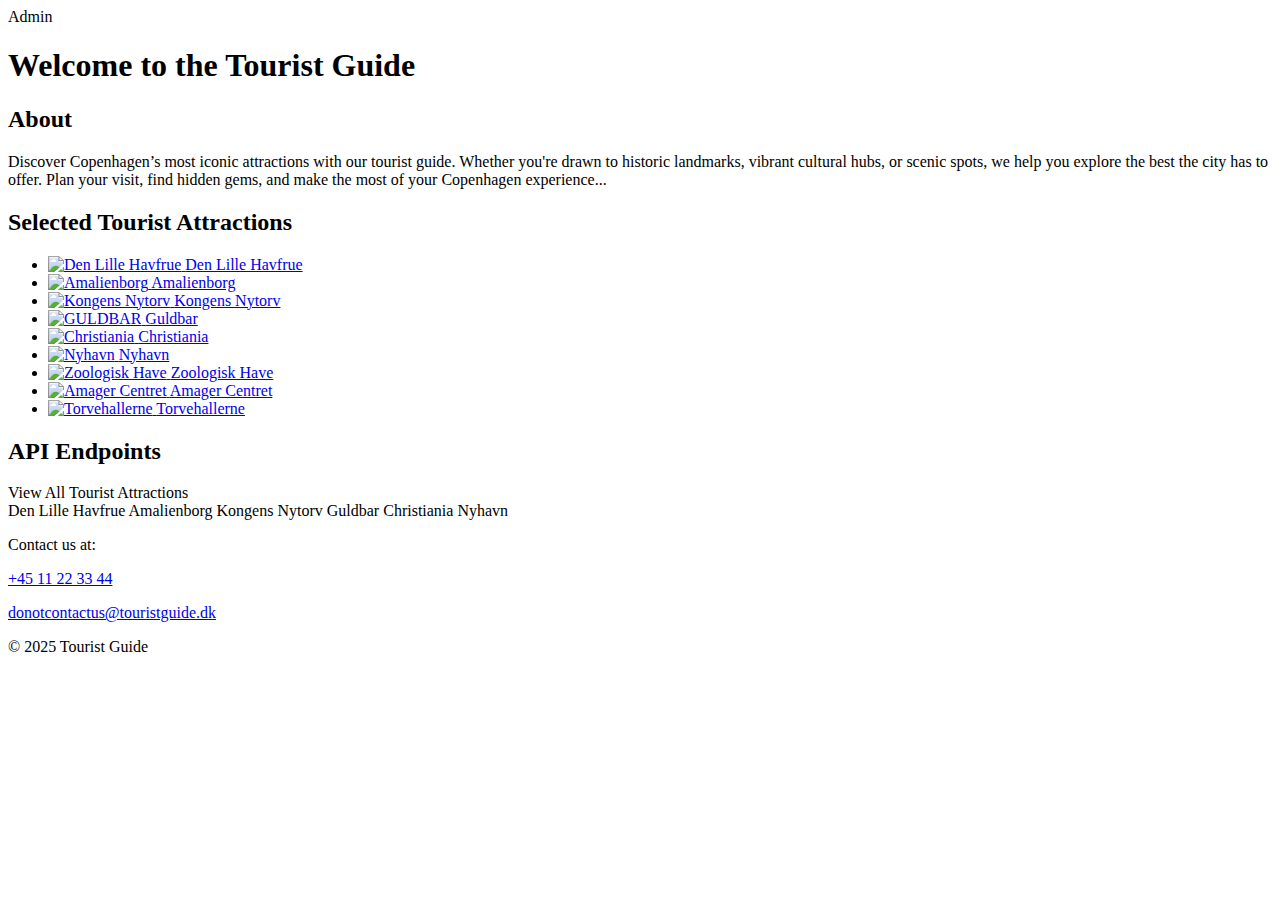
<file: src/main/resources/templates/index.html>
<!DOCTYPE html>
<html lang="en" xmlns:th="http://www.thymeleaf.org">
<head>
    <meta charset="UTF-8">
    <title>Tourist Guide</title>
    <link rel="stylesheet" th:href="@{/css/main.css}">
</head>

<body>
<header>
    <a th:href="@{/admin}" class="admin-button">Admin</a>
    <h1>Welcome to the Tourist Guide</h1>
</header>

<main>
    <section class="description">
        <h2>About</h2>
        <p>Discover Copenhagen’s most iconic attractions with our tourist guide. Whether you're drawn to historic landmarks,
            vibrant cultural hubs, or scenic spots, we help you explore the best the city has to offer.
            Plan your visit, find hidden gems, and make the most of your Copenhagen experience...</p>
    </section>

    <section class="attractions">
        <h2>Selected Tourist Attractions</h2>
        <ul>
            <li>
                <a href="https://www.visitcopenhagen.dk/koebenhavn/planlaeg-din-tur/den-lille-havfrue-gdk586951" target="_blank">
                    <img th:src="@{/images/den_lille_havfrue.jpg}" alt="Den Lille Havfrue">
                    <span>Den Lille Havfrue</span>
                </a>
            </li>
            <li>
                <a href="https://www.visitcopenhagen.com/copenhagen/planning/amalienborg-palace-gdk492887" target="_blank">
                    <img th:src="@{/images/amalienborg.jpg}" alt="Amalienborg">
                    <span>Amalienborg</span>
                </a>
            </li>
            <li>
                <a href="https://www.visitcopenhagen.com/copenhagen/planning/kings-garden-gdk420899" target="_blank">
                    <img th:src="@{/images/kongens_nytorv.jpg}" alt="Kongens Nytorv">
                    <span>Kongens Nytorv</span>
                </a>
            </li>
            <li>
                <a href="https://mit.kea.dk/studieliv-og-faciliteter/studieliv/fredagsbar" target="_blank">
                    <img th:src="@{/images/guldbar.jpg}" alt="GULDBAR">
                    <span>Guldbar</span>
                </a>
            </li>
            <li>
                <a href="https://www.visitcopenhagen.com/copenhagen/planning/christiania-gdk957761" target="_blank">
                    <img th:src="@{/images/christania.jpg}" alt="Christiania">
                    <span>Christiania</span>
                </a>
            </li>
            <li>
                <a href="https://www.visitcopenhagen.dk/koebenhavn/planlaeg-din-tur/nyhavn-gdk474735" target="_blank">
                    <img th:src="@{/images/nyhavn.jpg}" alt="Nyhavn">
                    <span>Nyhavn</span>
                </a>
            </li>
            <li>
                <a href="https://www.visitcopenhagen.com/copenhagen/planning/copenhagen-zoo-gdk1077921" target="_blank">
                    <img th:src="@{/images/Zoo.jpg}" alt="Zoologisk Have">
                    <span>Zoologisk Have</span>
                </a>
            </li>
            <li>
                <a href="https://www.amagercentret.dk/" target="_blank">
                    <img th:src="@{/images/amagercentret.jpeg}" alt="Amager Centret">
                    <span>Amager Centret</span>
                </a>
            </li>
            <li>
                <a href="https://www.visitcopenhagen.com/copenhagen/planning/torvehallerne-gdk545401" target="_blank">
                    <img th:src="@{/images/Torvehallene.jpg}" alt="Torvehallerne">
                    <span>Torvehallerne</span>
                </a>
            </li>
        </ul>
    </section>
</main>

<footer>
    <div class="footer-container">

        <div class="footer-api">
            <h2>API Endpoints</h2>
            <a class="all-attractions" th:href="@{/api/attractions}">View All Tourist Attractions</a>

            <div class="grid">
                <a th:href="@{/api/attractions/Den Lille Havfrue}">Den Lille Havfrue</a>
                <a th:href="@{/api/attractions/Amalienborg}">Amalienborg</a>
                <a th:href="@{/api/attractions/Kongens Nytorv}">Kongens Nytorv</a>
                <a th:href="@{/api/attractions/Guldbar}">Guldbar</a>
                <a th:href="@{/api/attractions/Christiania}">Christiania</a>
                <a th:href="@{/api/attractions/Nyhavn}">Nyhavn</a>
            </div>

        </div>

        <div class="footer-contact">
            <p>Contact us at:</p>
            <p><a href="tel:+4512345678">+45 11 22 33 44</a></p>
            <p><a href="mailto:donotcontactus@touristguide.dk">donotcontactus@touristguide.dk</a></p>
        </div>
    </div>

    <p class="footer-copyright">© 2025 Tourist Guide</p>
</footer>

</body>
</html>
</file>
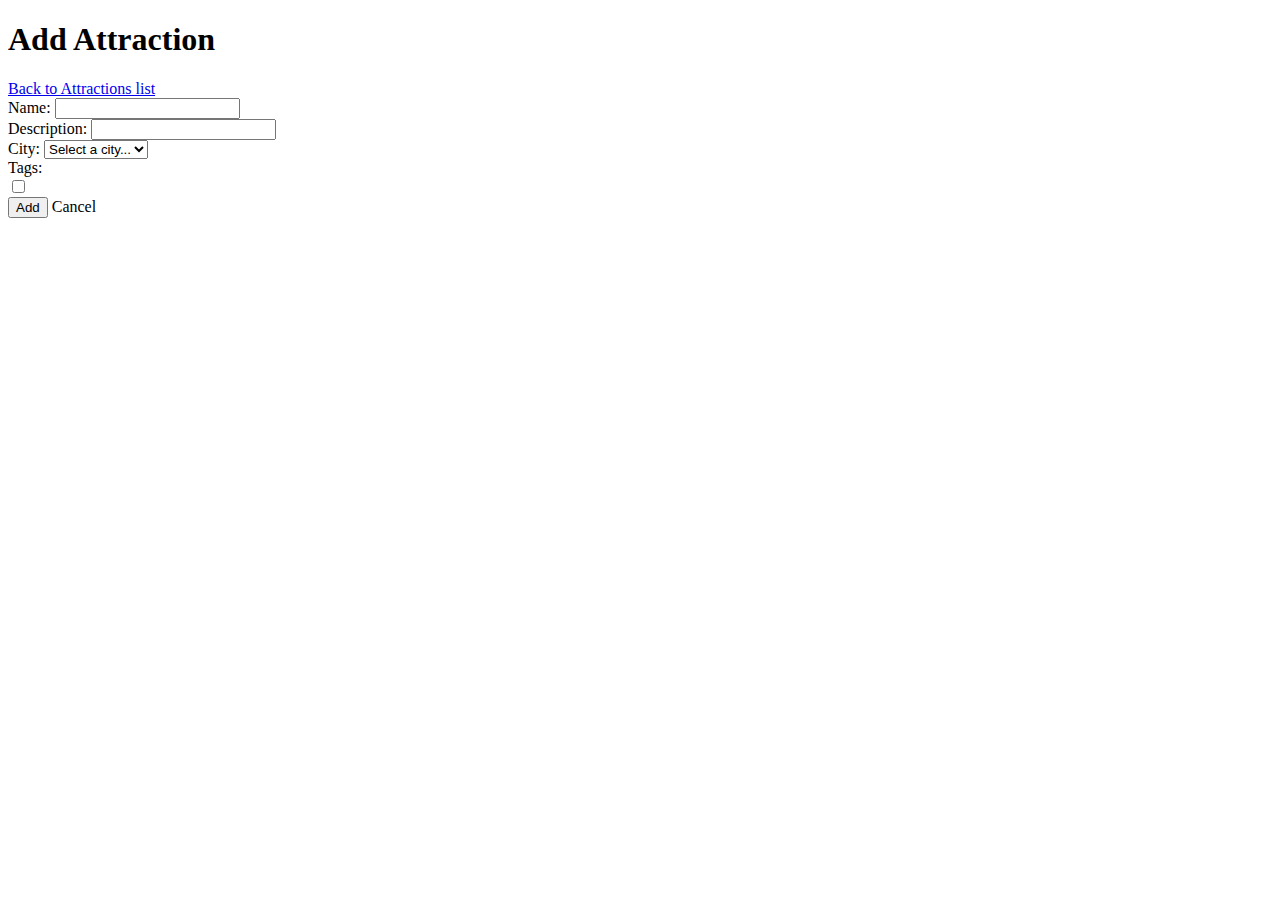
<file: src/main/resources/templates/add-attraction.html>
<!-- same site as update-attraction.html -->
<!DOCTYPE html>
<html lang="en" xmlns:th="http://www.thymeleaf.org">
<head>
    <meta charset="UTF-8">
    <title>Add Attraction</title>
    <link rel="stylesheet" th:href="@{/css/main.css}">
    <link rel="stylesheet" th:href="@{/css/admin.css}">
    <link rel="stylesheet" th:href="@{/css/update-attraction.css}">
</head>
<body class="admin-theme">
<header>
    <h1>Add Attraction</h1>
    <a href="/attractions" class="admin-button">Back to Attractions list</a>
</header>
<main class="container">
    <section class="box refined-box">
        <form th:action="@{/attractions/add}" method="post" th:object="${touristAttraction}">
        <div class="form-group">
                <label>Name:</label>
                <label>
                    <input type="text" th:field="*{name}" required>
                </label>
            </div>

            <div class="form-group">
                <label>Description:</label>
                <label>
                    <input type="text" th:field="*{description}" required>
                </label>
            </div>

            <div class="form-group">
                <label>City:</label>
                <label for="attraction-select"></label><select id="attraction-select" th:field="*{city}" required>
                <option value="" disabled selected>Select a city...</option>
                <option th:each="city : ${cities}" th:value="${city}" th:text="${city}"></option>
            </select>
                <input type="hidden" name="tags" value="" /> <!-- sends list also with no checked tags (instead of null) -->
            </div>


            <div class="form-group">
                <label>Tags:</label>
                <div class="tags-container refined-tags">
                    <div th:each="tag : ${allTags}" class="tag-item">
                        <label>
                            <input type="checkbox" th:field="*{tags}" th:value="${tag}">
                            <span th:text="${tag}"></span>
                        </label>
                    </div>
                </div>
            </div>

            <div class="refined-buttons">
                <button type="submit" class="ok-button">Add</button>
                <a th:href="@{/attractions}" class="cancel-button">Cancel</a>
            </div>


        </form>
    </section>
</main>
</body>
</html>
</file>
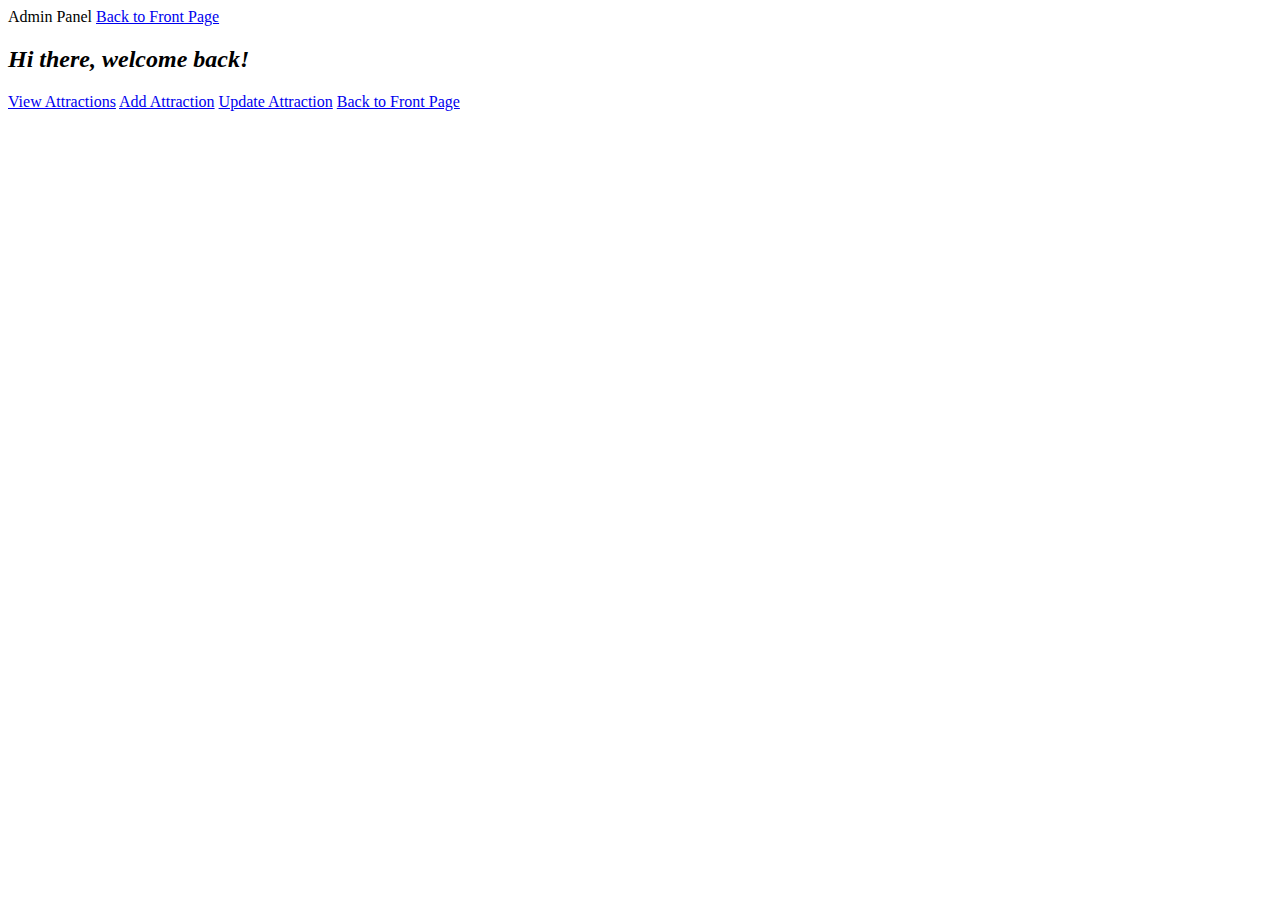
<file: src/main/resources/templates/admin.html>
<!DOCTYPE html>
<html lang="en">
<head>
  <meta charset="UTF-8">
  <title>Admin Panel</title>
  <link rel="stylesheet" th:href="@{/css/main.css}">
  <link rel="stylesheet" th:href="@{/css/admin.css}">
</head>
<body>

<header>
  Admin Panel
  <a href="/" class="admin-button">Back to Front Page</a>
</header>

<main class="container">
  <section class="box">
    <h2><i>Hi there, welcome back!</i></h2>

    <div class="button-container">
      <a href="/attractions" class="full-width-button view-button">View Attractions</a>
      <a href="/add" class="full-width-button add-button">Add Attraction</a>
      <a href="/select-attraction" class="full-width-button">Update Attraction</a>
      <a href="/" class="full-width-button back-button">Back to Front Page</a>
    </div>

  </section>
</main>

</body>
</html>
</file>
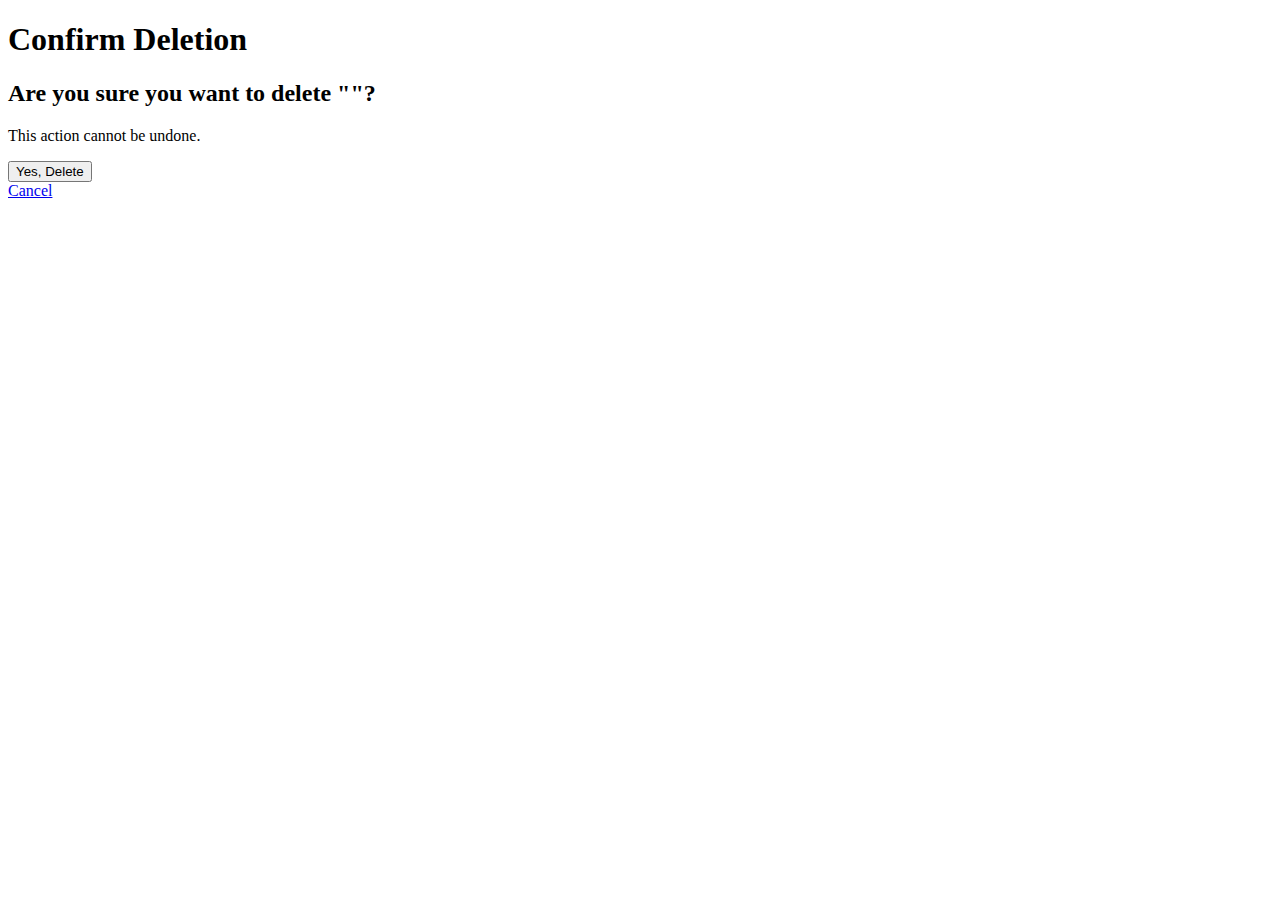
<file: src/main/resources/templates/delete-confirm.html>
<!--        IDEA        -->
<!--   not being used   -->

<!DOCTYPE html>
<html lang="en">
<head>
  <meta charset="UTF-8">
  <title>Confirm Deletion</title>
  <link rel="stylesheet" th:href="@{/css/main.css}">
  <link rel="stylesheet" th:href="@{/css/admin.css}">
</head>
<body>
<header>
  <h1>Confirm Deletion</h1>
</header>
<main class="container">
  <section class="box">
    <h2>Are you sure you want to delete "<span th:text="${attraction.name}"></span>"?</h2>
    <p>This action cannot be undone.</p>
    <div class="button-container">
      <!-- Delete Button -->
      <form th:action="@{'/attractions/' + ${attraction.name} + '/delete'}" method="post">
        <button type="submit" class="delete-button">Yes, Delete</button>
      </form>

      <!-- Cancel Button -->
      <a href="/attractions" class="cancel-button">Cancel</a>
    </div>
  </section>
</main>
</body>
</html>
</file>
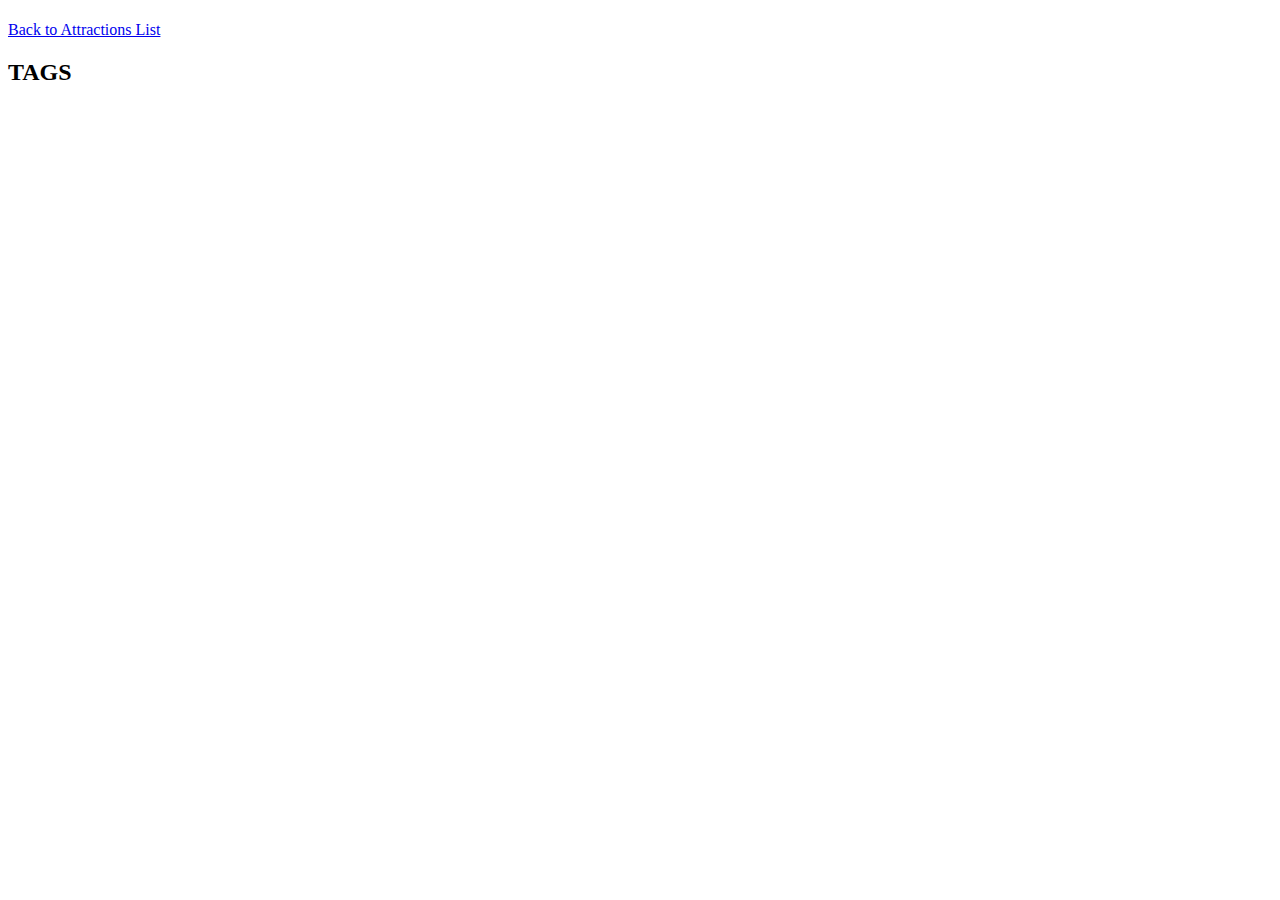
<file: src/main/resources/templates/tags.html>
<!DOCTYPE html>
<html lang="en" xmlns:th="http://www.thymeleaf.org">
<head>
    <meta charset="UTF-8">
    <title>Tags for <span th:text="${attraction.name}"></span></title>
    <link rel="stylesheet" th:href="@{/css/main.css}">
    <link rel="stylesheet" th:href="@{/css/tags.css}">
</head>
<body>

<header>
    <h1><span th:text="${attraction.name}"></span></h1>
    <a href="/attractions" class="admin-button">Back to Attractions List</a>
</header>

<main class="container">
    <section class="tags-section">
        <h2>TAGS</h2>

        <div class="tags-grid">
            <span th:each="tag : ${tags}" class="tag-card">
                <span class="tag-content" th:text="${tag}"></span>
            </span>
        </div>
    </section>
</main>

</body>
</html>
</file>
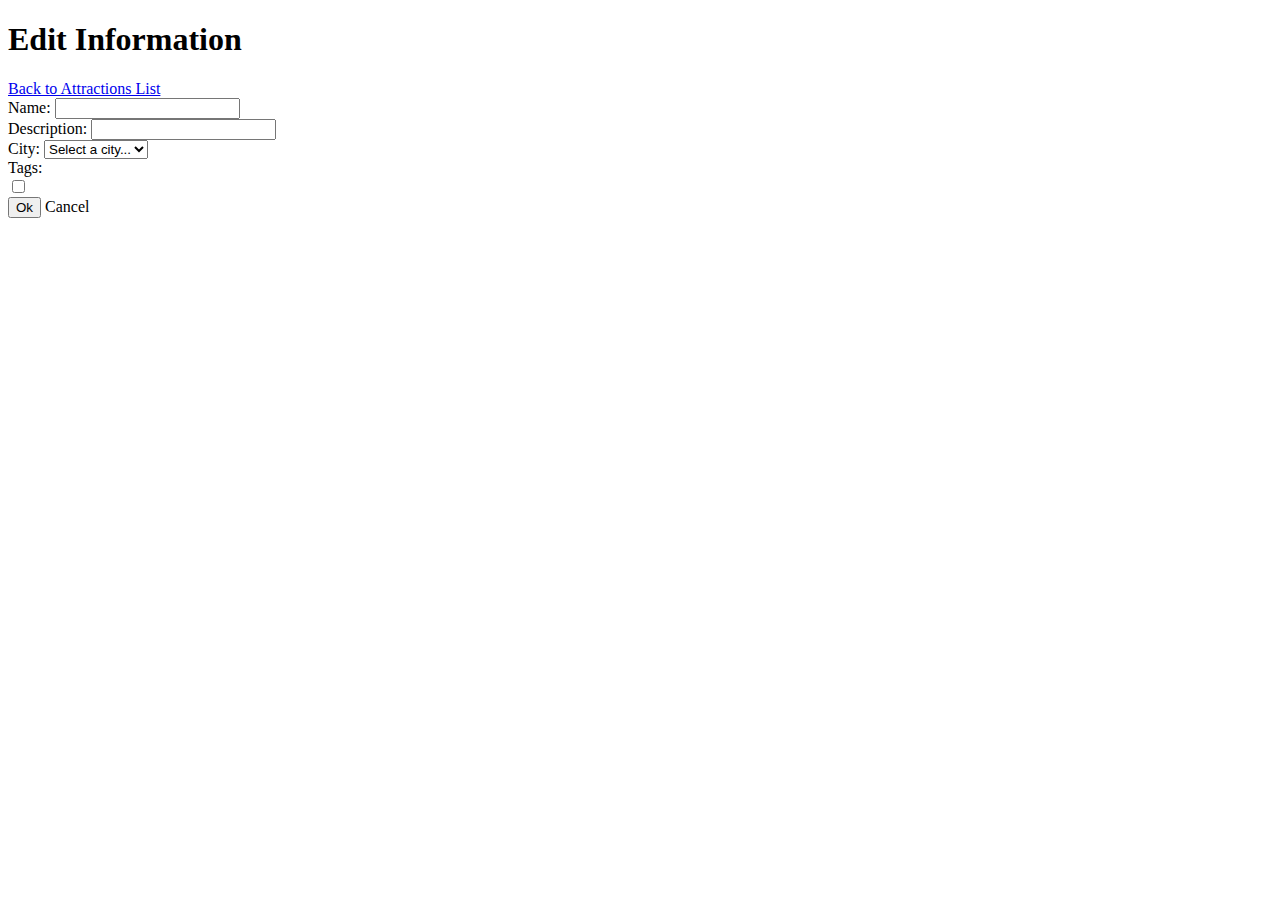
<file: src/main/resources/templates/update-attraction.html>
<!DOCTYPE html>
<html lang="en" xmlns:th="http://www.thymeleaf.org">
<head>
    <meta charset="UTF-8">
    <title>Edit Information</title>
    <link rel="stylesheet" th:href="@{/css/main.css}">
    <link rel="stylesheet" th:href="@{/css/admin.css}">
    <link rel="stylesheet" th:href="@{/css/update-attraction.css}">
</head>
<body class="admin-theme">
<header>
    <h1>Edit Information</h1>
    <a href="/attractions" class="admin-button">Back to Attractions List</a>
</header>
<main class="container">
    <section class="box refined-box">
        <form th:action="@{'/attractions/' + ${touristAttraction.name} + '/update'}" method="post" th:object="${touristAttraction}">
            <div class="form-group">
                <label>Name:</label>
                <label>
                    <input type="text" th:field="*{name}" required>
                </label>
            </div>

            <div class="form-group">
                <label>Description:</label>
                <label>
                    <input type="text" th:field="*{description}" required>
                </label>
            </div>

            <div class="form-group">
                <label>City:</label>
                <label for="attraction-select"></label><select id="attraction-select" th:field="*{city}" required>
                    <option value="" disabled selected>Select a city...</option>
                    <option th:each="city : ${Cities}" th:value="${city}" th:text="${city}"></option>
                </select>
            </div>


            <div class="form-group">
                <label>Tags:</label>
                <div class="tags-container refined-tags">
                    <div th:each="tag : ${Tags}" class="tag-item">
                        <label>
                            <input type="checkbox" th:field="*{tags}" th:value="${tag}">
                            <span th:text="${tag}"></span>
                        </label>
                    </div>
                </div>
            </div>

            <div class="refined-buttons">
                <button type="submit" class="ok-button">Ok</button>
                <a th:href="@{/attractions}" class="cancel-button">Cancel</a>
            </div>


        </form>
    </section>
</main>
</body>
</html>
</file>
